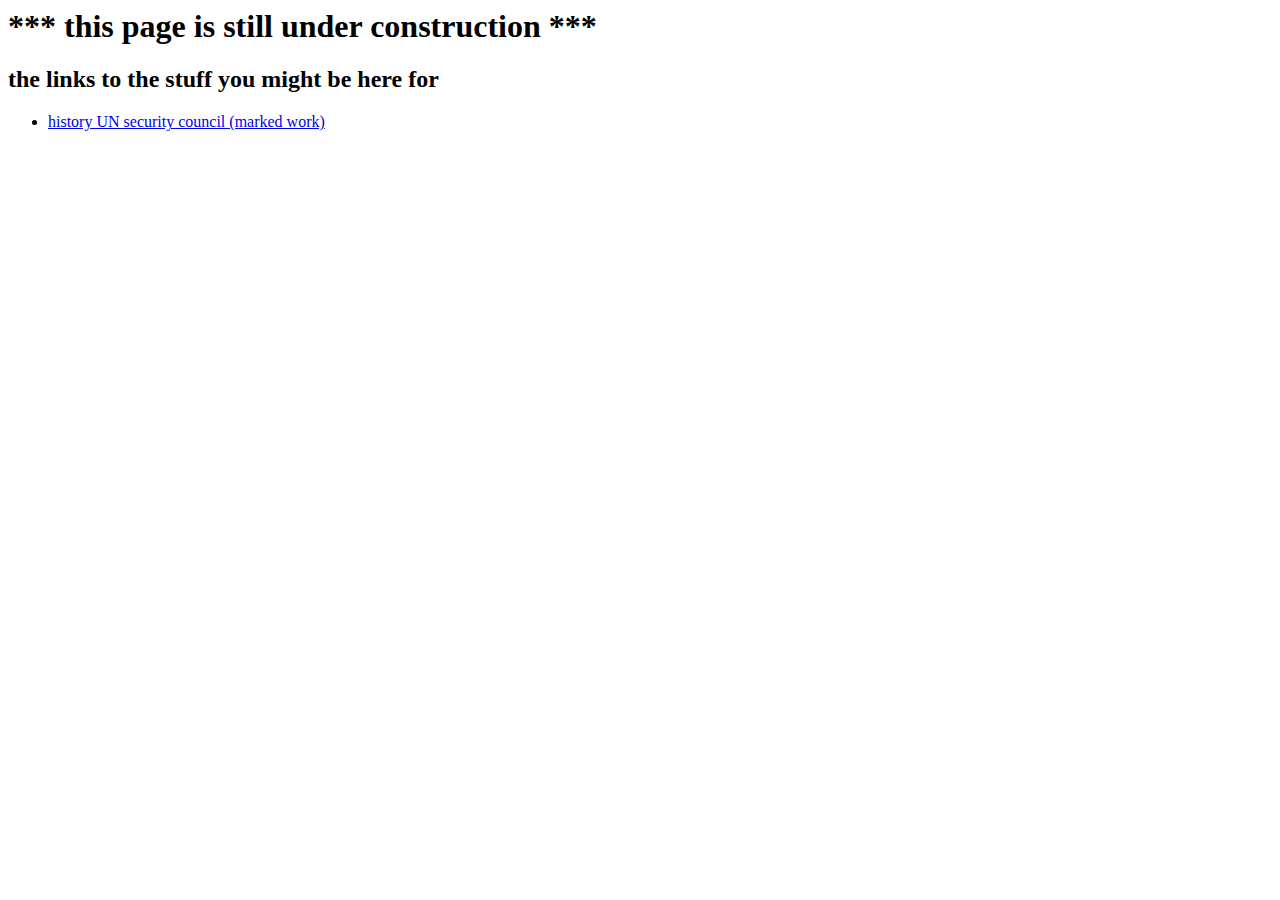
<file: index.html>
<html>
  <body>
    <h1>*** this page is still under construction ***</h1>
    <h2>the links to the stuff you might be here for</h2>
    <ul>
      <li><a href="history/un.html">history UN security council (marked work)</a></li>
    </ul>
  </body>
</html>
</file>
